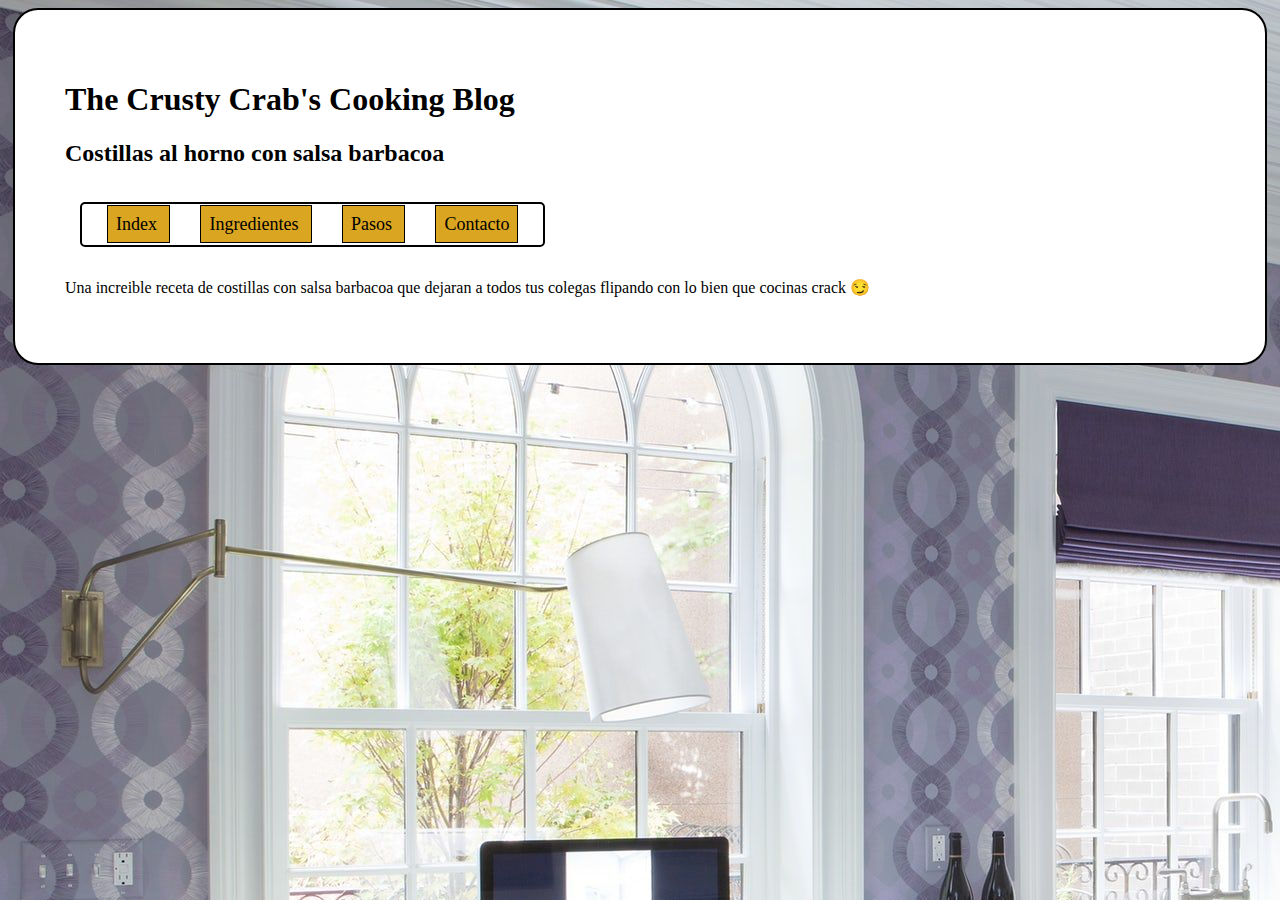
<file: html/index.html>
<!DOCTYPE html>
<html lang="en">
    <head>
        <meta charset="UTF-8">
        <meta http-equiv="X-UA-Compatible" content="IE=edge">
        <meta name="viewport" content="width=device-width, initial-scale=1.0">
        <link rel="stylesheet" href="index.css" />
        <title>Document</title>
    </head>
    <body>
        <div class="main_box">
            <h1>The Crusty Crab's Cooking Blog</h1>
            <h2>Costillas al horno con salsa barbacoa</h2>
            <p class="menu"><a class="menu_item" type="button" href="./index.html">Index   </a><a class="menu_item" type="button" href="./ingredientes.html">Ingredientes  </a><a class="menu_item" type="button" href="./pasos.html">Pasos    </a><a class="menu_item" type="button" href="./contacto.html">Contacto  </a></p>
            <p>Una increible receta de costillas con salsa barbacoa que dejaran a todos tus colegas flipando con lo bien que cocinas crack 😏</p>
    
        </div>
    </body>
</html>
</file>
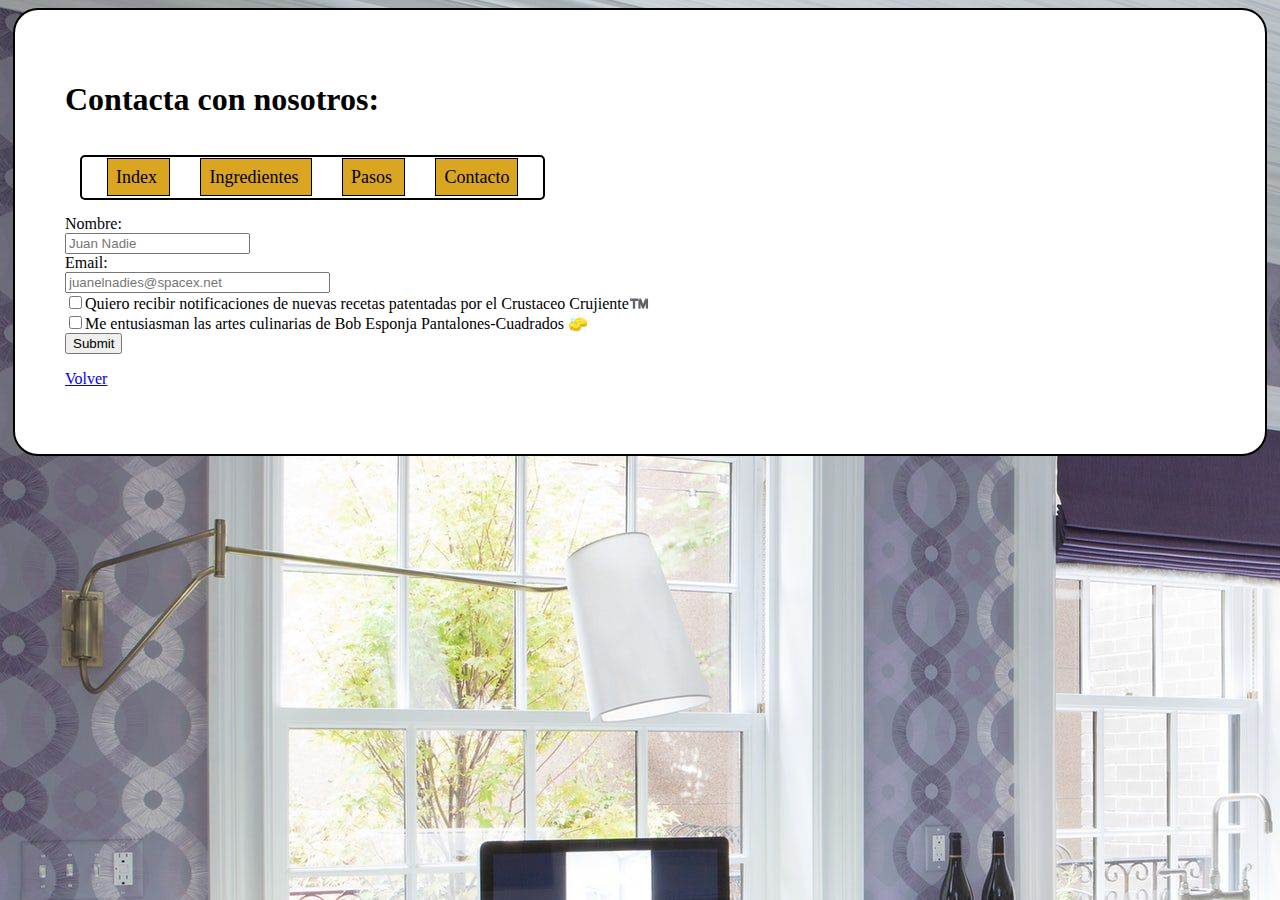
<file: html/contacto.html>
<!-- Página con un formulario de contacto -->
<!-- h1 -->
<!-- p -->
<!-- Enlaces a index, ingredientes, pasos y contacto -->
<!-- formulario: nombre, email, seleccionar entre consulta/sugerencia/corrección, comentario, aceptar política de privacidad, enviar-->
<!DOCTYPE html>
<html lang="en">
    <head>
        <meta charset="UTF-8">
        <meta http-equiv="X-UA-Compatible" content="IE=edge">
        <meta name="viewport" content="width=device-width, initial-scale=1.0">
        <link rel="stylesheet" href="index.css" />
        <title>Document</title>
    </head>
    <body>
        <div class="main_box">
            <h1>Contacta con nosotros:</h1>
            <p class="menu"><a class="menu_item" type="button" href="./index.html">Index   </a><a class="menu_item" type="button" href="./ingredientes.html">Ingredientes  </a><a class="menu_item" type="button" href="./pasos.html">Pasos    </a><a class="menu_item" type="button" href="./contacto.html">Contacto  </a></p>
            <form action="">
                <label for="name">Nombre:</label><br>
                <input type="text" id="name" name="name" placeholder="Juan Nadie"><br>
                <label for="email">Email:</label><br>
                <input type="email" id="email" name="email" placeholder="juanelnadies@spacex.net" pattern=".+@spacex\.net" size="30" required><br>
                <input type="checkbox" value="news">Quiero recibir notificaciones de nuevas recetas patentadas por el Crustaceo Crujiente™️<br>
                <input type="checkbox" value="interested">Me entusiasman las artes culinarias de Bob Esponja Pantalones-Cuadrados 🧽<br>
                <input type="submit" value="Submit">
            </form>
    
            <p><a href="./index.html">Volver</a></p>
        </div>
    </body>
</html>
</file>
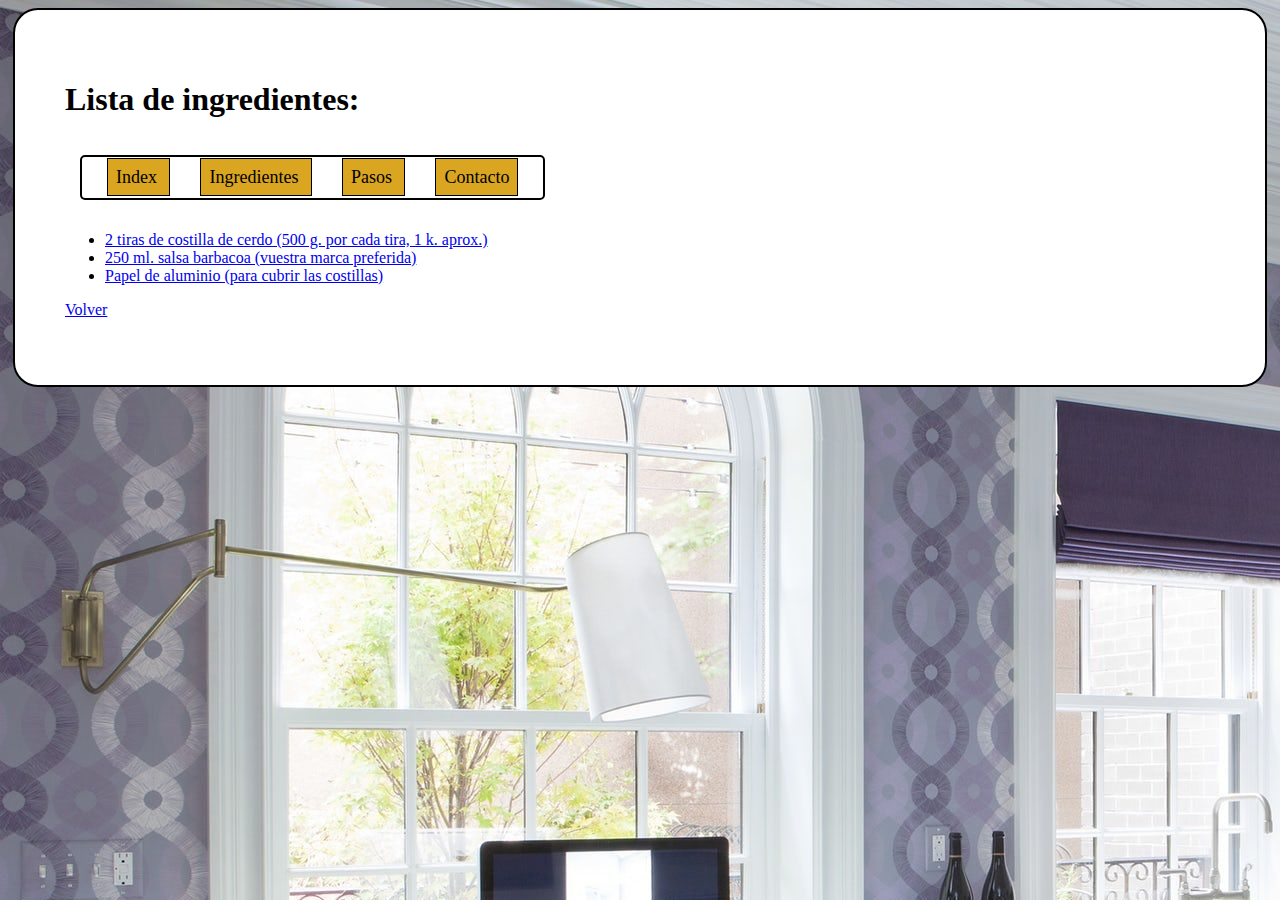
<file: html/ingredientes.html>
<!DOCTYPE html>
<html lang="en">
    <head>
        <meta charset="UTF-8">
        <meta http-equiv="X-UA-Compatible" content="IE=edge">
        <meta name="viewport" content="width=device-width, initial-scale=1.0">
        <link rel="stylesheet" href="index.css" />
        <title>Document</title>
    </head>
    <body>
        <div class="main_box">
            <h1>Lista de ingredientes:</h1>
            <p class="menu"><a class="menu_item" type="button" href="./index.html">Index   </a><a class="menu_item" type="button" href="./ingredientes.html">Ingredientes  </a><a class="menu_item" type="button" href="./pasos.html">Pasos    </a><a class="menu_item" type="button" href="./contacto.html">Contacto  </a></p>
            <ul>
                <li> <a href="./ingredientes/costillasCerdo.html">2 tiras de costilla de cerdo (500 g. por cada tira, 1 k. aprox.)</a> </li>
                <li> <a href="./ingredientes/salsaBarbacoa.html">250 ml. salsa barbacoa (vuestra marca preferida)</a></li>
                <li> <a href="./ingredientes/papelAluminio.html">Papel de aluminio (para cubrir las costillas)</a> </li>
            </ul>
            <p><a href="./index.html">Volver</a></p>
        </div>
    </body>
</html>
</file>
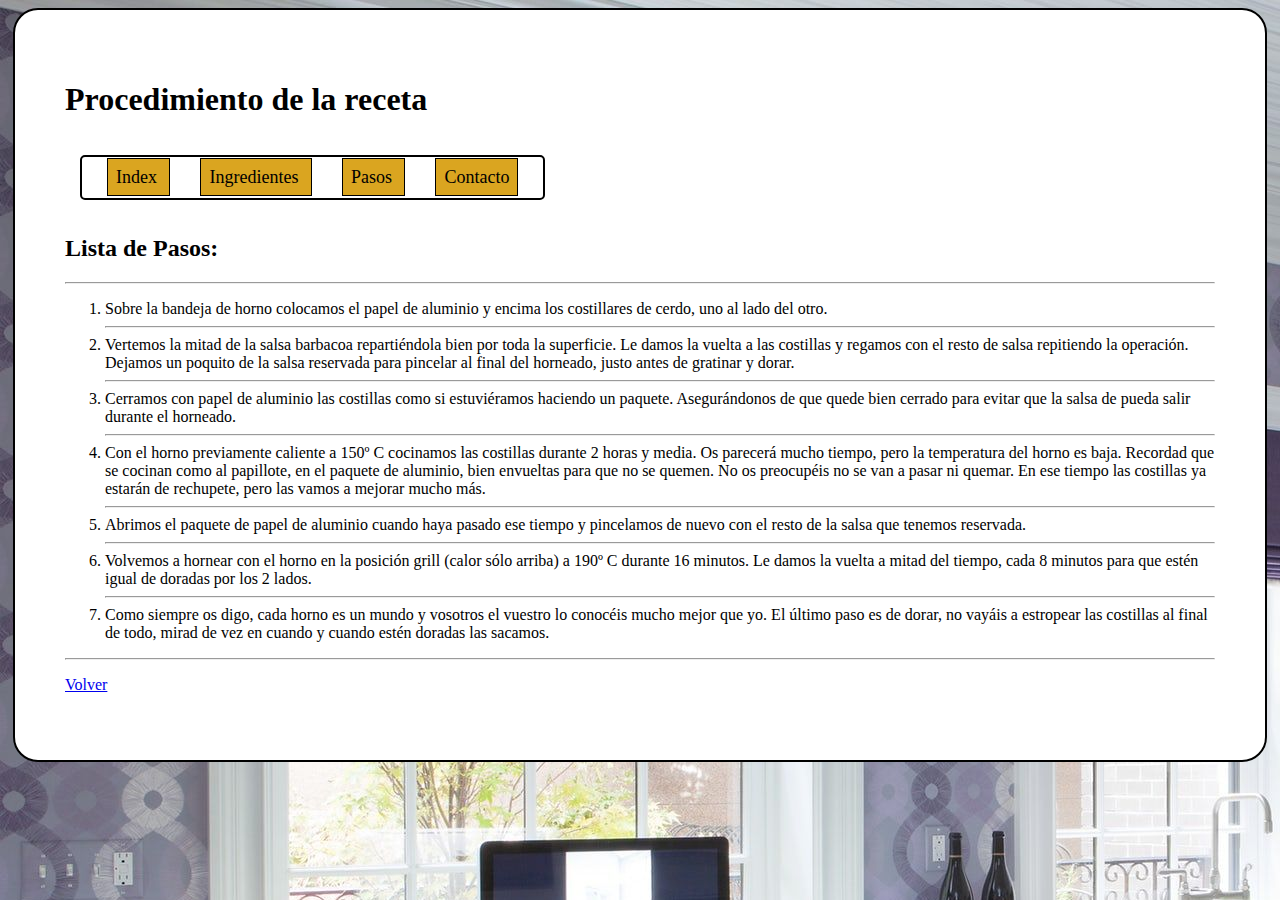
<file: html/pasos.html>
<!DOCTYPE html>
<html lang="en">
    <head>
        <meta charset="UTF-8">
        <meta http-equiv="X-UA-Compatible" content="IE=edge">
        <meta name="viewport" content="width=device-width, initial-scale=1.0">
        <title>Document</title>
        <link rel="stylesheet" href="index.css" />
    </head>
    <body>
        <div class="main_box">
            <h1>Procedimiento de la receta</h1>
            <p class="menu"><a class="menu_item" type="button" href="./index.html">Index   </a><a class="menu_item" type="button" href="./ingredientes.html">Ingredientes  </a><a class="menu_item" type="button" href="./pasos.html">Pasos    </a><a class="menu_item" type="button" href="./contacto.html">Contacto  </a></p>
            <h2>Lista de Pasos:</h2>
            <hr>
            <ol>
                <li>Sobre la bandeja de horno colocamos el papel de aluminio y encima los costillares de cerdo, uno al lado del otro.</li>
                <hr>
                <li>Vertemos la mitad de la salsa barbacoa repartiéndola bien por toda la superficie. Le damos la vuelta a las costillas y regamos con el resto de salsa repitiendo la operación. Dejamos un poquito de la salsa reservada para pincelar al final del horneado, justo antes de gratinar y dorar.</li>
                <hr>
                <li>Cerramos con papel de aluminio las costillas como si estuviéramos haciendo un paquete. Asegurándonos de que quede bien cerrado para evitar que la salsa de pueda salir durante el horneado.</li>
                <hr>
                <li>Con el horno previamente caliente a 150º C cocinamos las costillas durante 2 horas y media. Os parecerá mucho tiempo, pero la temperatura del horno es baja. Recordad que se cocinan como al papillote, en el paquete de aluminio, bien envueltas para que no se quemen. No os preocupéis no se van a pasar ni quemar. En ese tiempo las costillas ya estarán de rechupete, pero las vamos a mejorar mucho más.
                </li>
                <hr>
                <li>Abrimos el paquete de papel de aluminio cuando haya pasado ese tiempo y pincelamos de nuevo con el resto de la salsa que tenemos reservada.</li>
                <hr>
                <li>Volvemos a hornear con el horno en la posición grill (calor sólo arriba) a 190º C durante 16 minutos. Le damos la vuelta a mitad del tiempo, cada 8 minutos para que estén igual de doradas por los 2 lados.</li>
                <hr>
                <li>Como siempre os digo, cada horno es un mundo y vosotros el vuestro lo conocéis mucho mejor que yo. El último paso es de dorar, no vayáis a estropear las costillas al final de todo, mirad de vez en cuando y cuando estén doradas las sacamos.</li>
            </ol>
            <hr>
            <p><a href="./index.html">Volver</a></p>

        </div>
    </body>
</html>
</file>
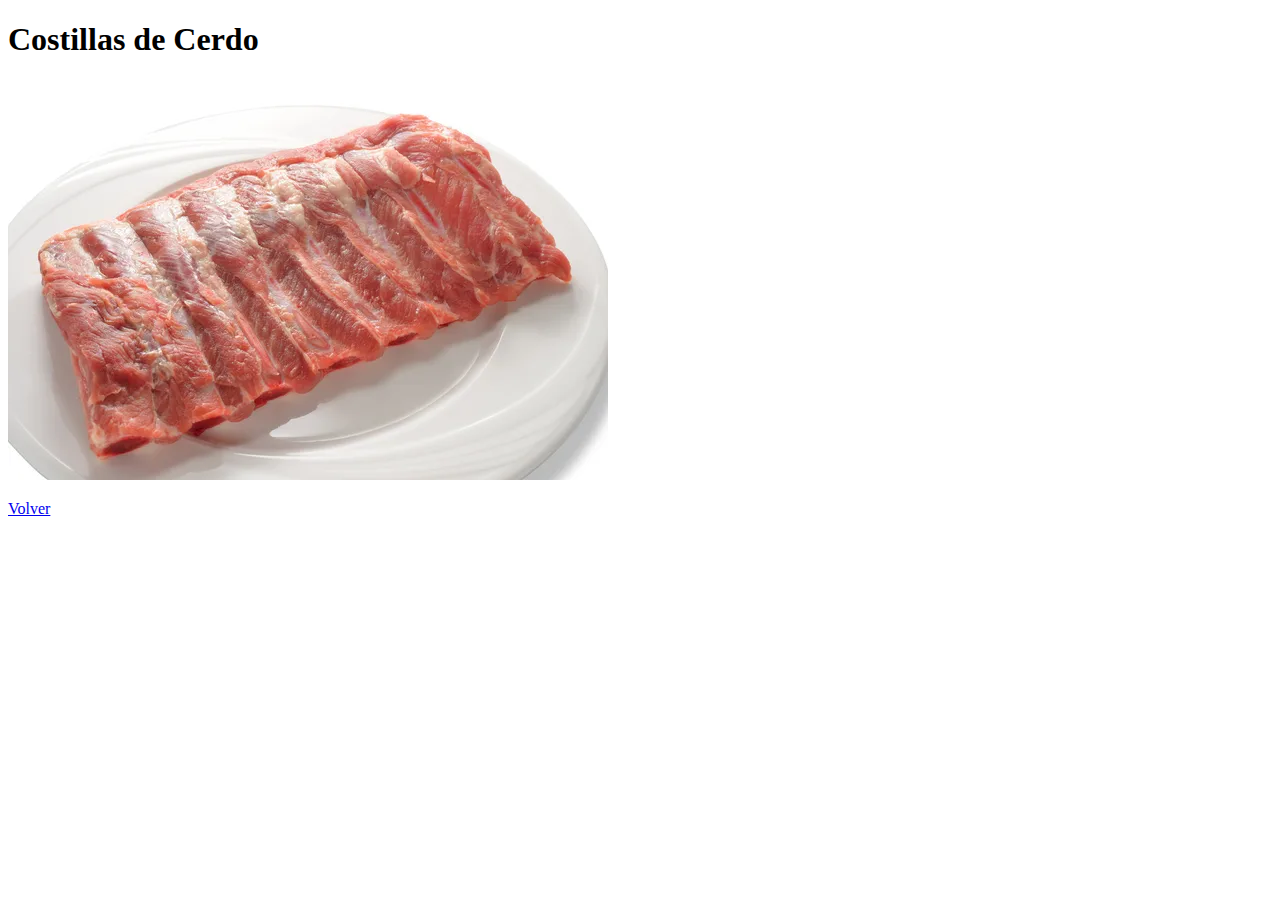
<file: html/ingredientes/costillasCerdo.html>
<!DOCTYPE html>
<html lang="en">
    <head>
        <meta charset="UTF-8">
        <meta http-equiv="X-UA-Compatible" content="IE=edge">
        <meta name="viewport" content="width=device-width, initial-scale=1.0">
        <title>Document</title>
    </head>
    <body>
        <h1>Costillas de Cerdo</h1>
        <img src="../../img/costillasCerdoCrudas.jpg">
        <p> <a href="../ingredientes.html">Volver</a></p>
    </body>
</html>
</file>
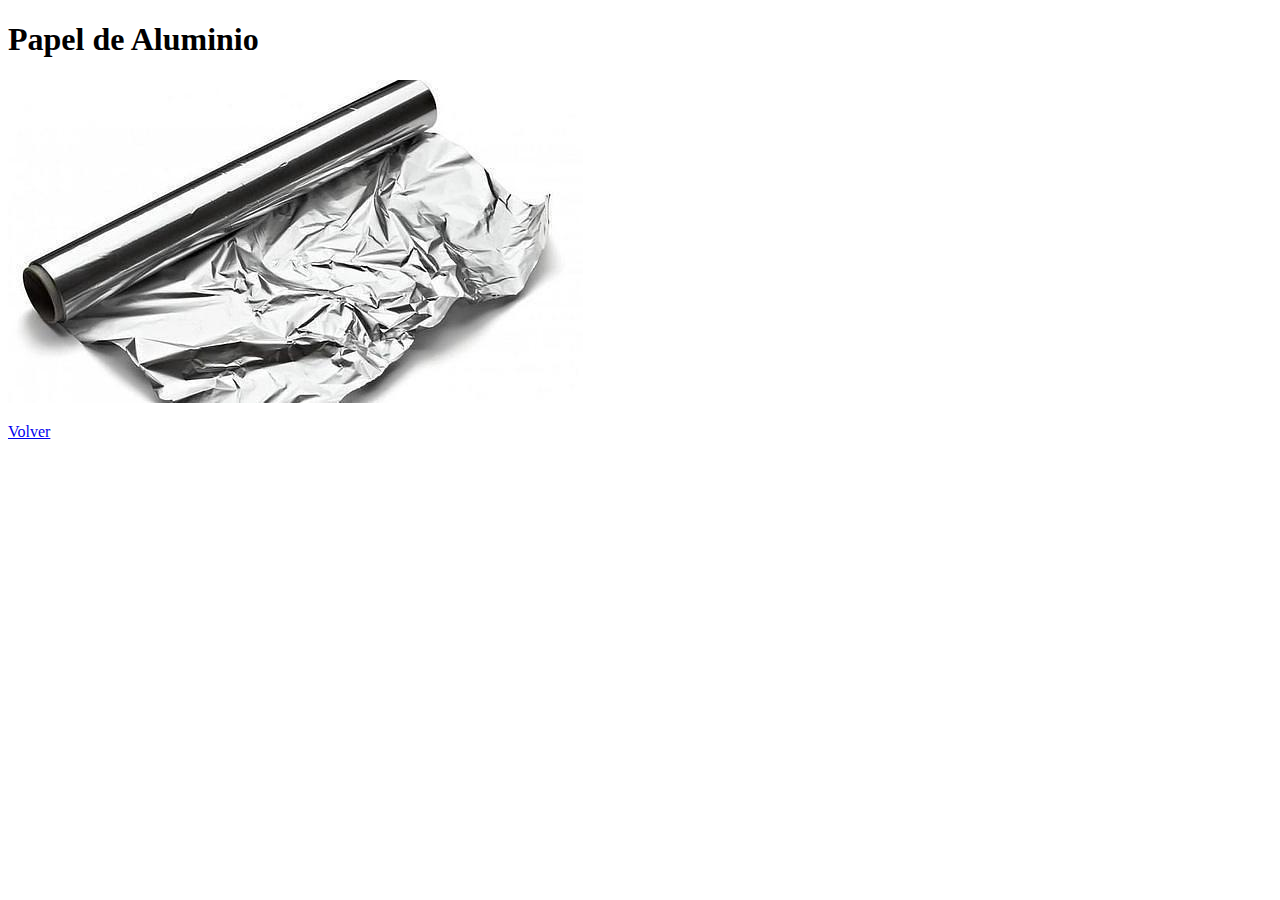
<file: html/ingredientes/papelAluminio.html>
<!DOCTYPE html>
<html lang="en">
    <head>
        <meta charset="UTF-8">
        <meta http-equiv="X-UA-Compatible" content="IE=edge">
        <meta name="viewport" content="width=device-width, initial-scale=1.0">
        <title>Document</title>
    </head>
    <body>
        <h1>Papel de Aluminio</h1>
        <img src="../../img/papelAluminio.jpg">
        <p> <a href="../ingredientes.html">Volver</a></p>
    </body>
</html>
</file>
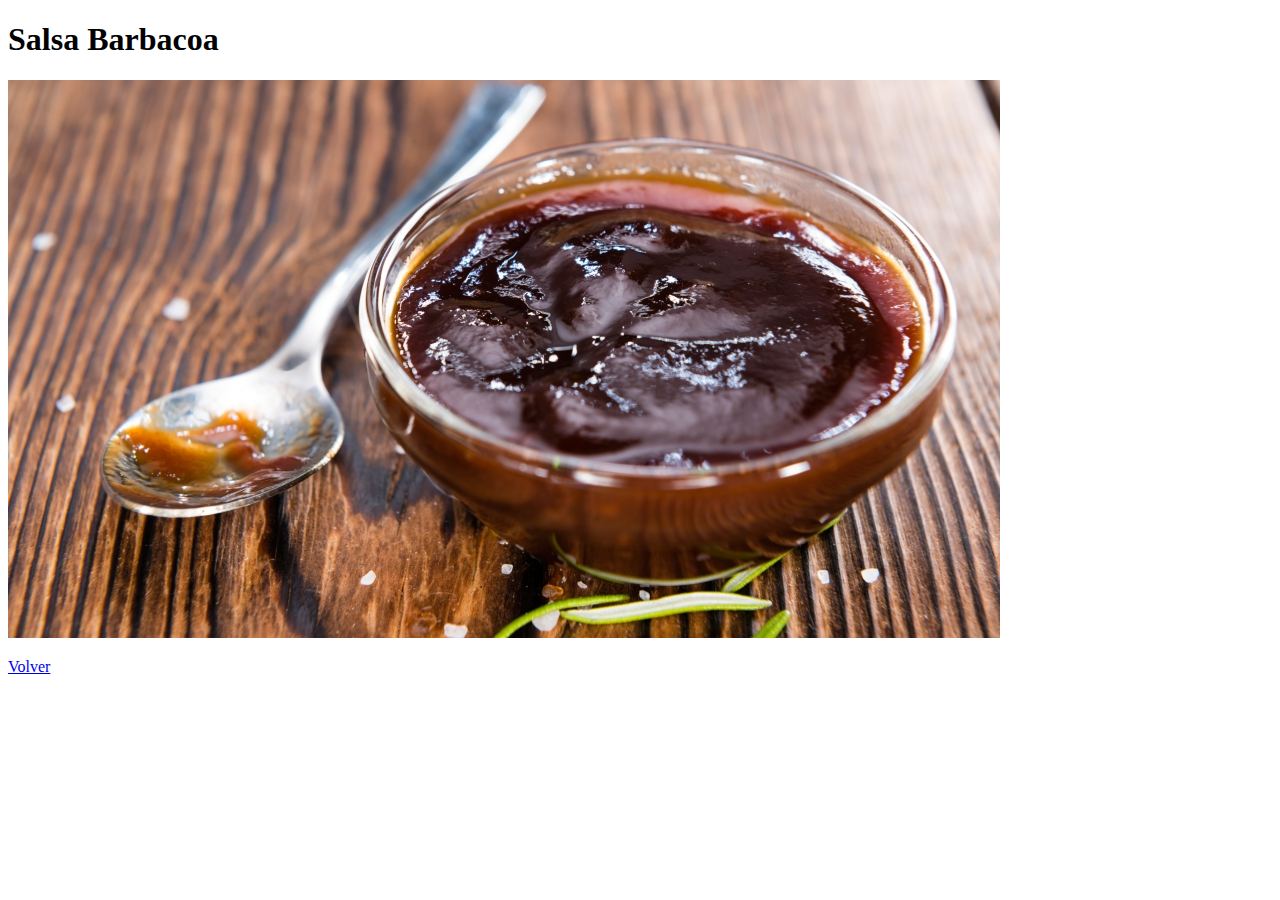
<file: html/ingredientes/salsaBarbacoa.html>
<!DOCTYPE html>
<html lang="en">
    <head>
        <meta charset="UTF-8">
        <meta http-equiv="X-UA-Compatible" content="IE=edge">
        <meta name="viewport" content="width=device-width, initial-scale=1.0">
        <title>Document</title>
    </head>
    <body>
        <h1>Salsa Barbacoa</h1>
        <img src="../../img/salsaBarbacoa.jpg">
        <p> <a href="../ingredientes.html">Volver</a></p>
    </body>
</html>
</file>
<file: html/index.css>
body {
    background-image: url("../img/kitchen.jpeg");
}

.main_box {
    background-color: white;
    border: 2.5px solid black;
    padding: 50px;
    margin: 5px;
    border-radius: 25px;
}

.menu {
    background-color: white;
    border: 2.5px solid black;
    padding: 10px;
    margin: 15px;
    display: inline-block;
    border-radius: 5px;

}

.menu_item {
    font-size: large;
    color: black;
    text-decoration: none;
    display: inline;
    padding: 8px;
    margin: 15px;
    border: 0.5px solid black;
    background-color: goldenrod;
}
</file>
